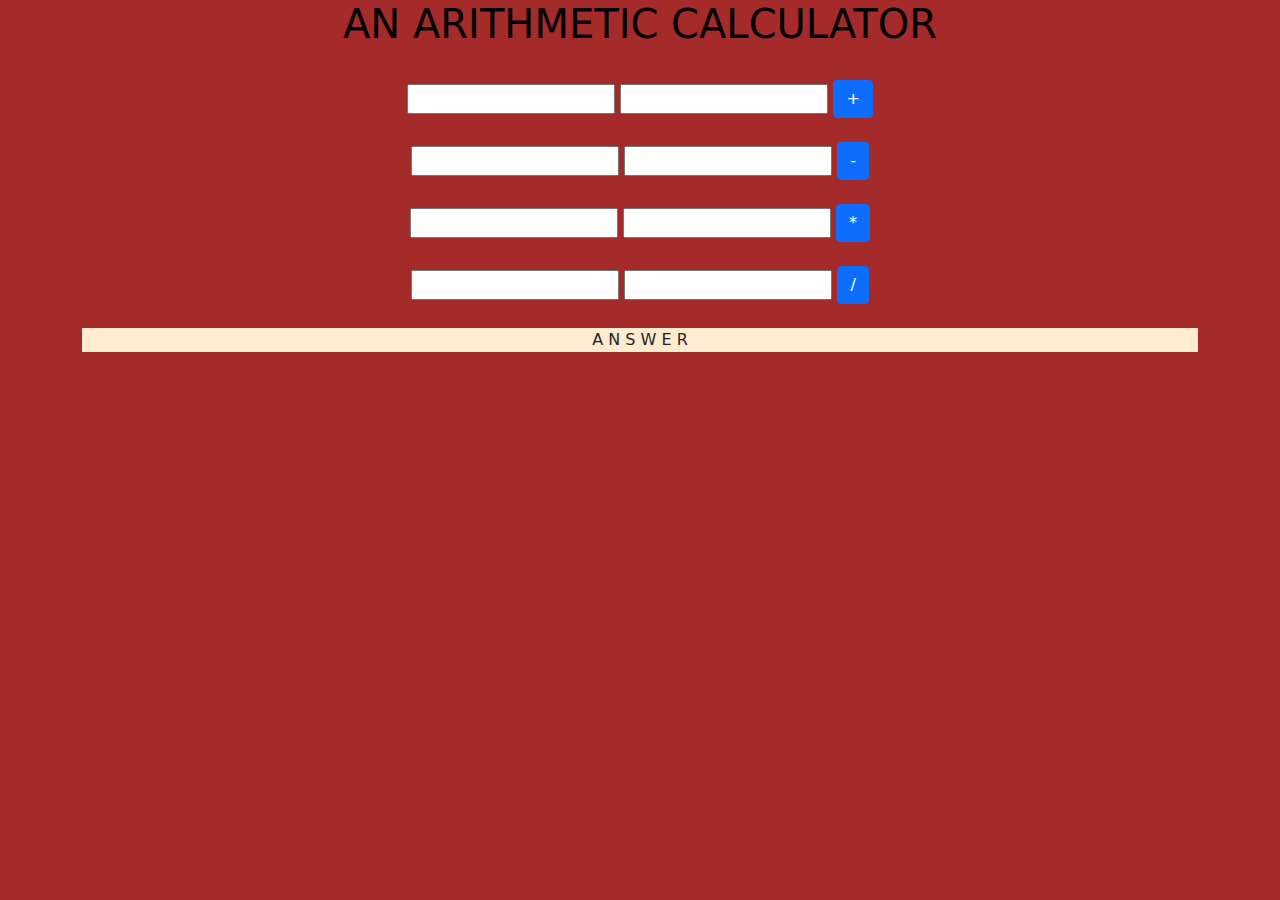
<file: index.html>
<!DOCTYPE html>
<html lang="en">

<head>
  <meta charset="UTF-8">
  <meta http-equiv="X-UA-Compatible" content="IE=edge">
  <meta name="viewport" content="width=device-width, initial-scale=1.0">
  <script src="js/jquery-3.6.0.js"></script>
  <script src="js/scripts.js"></script>
  <link rel="stylesheet" href="css/bootstrap.css">
  <link rel="stylesheet" href="css/styles.css">
  <title>ARITHMETIC CALCULATOR</title>
</head>

<body>
  <div class="container">
    <h1>AN ARITHMETIC CALCULATOR</h1>
    <br>
    <form id="firstForm">
      <input type="number" id="number1">
      <input type="number" id="number2">
      <button class="btn btn-primary" type="submit"> + </button>
    </form>
    <br>

    <form id="secondForm">
      <input type="number" id="numbr1">
      <input type="number" id="numbr2">
      <button class="btn btn-primary" type="submit"> - </button>
    </form>
    <br>

    <form id="thirdForm">
      <input type="number" id="numb1">
      <input type="number" id="numb2">
      <button class="btn btn-primary" type="submit"> * </button>
    </form>
    <br>

    <form id="firthForm">
      <input type="number" id="num1">
      <input type="number" id="num2">
      <button class="btn btn-primary" type="submit"> / </button>
    </form>
    <br>

    <p id="answer">A N S W E R</p>
  </div>
</body>

</html>
</file>
<file: css/styles.css>
body {
  background-color: brown;
  text-align:center;
}
h1{
  text-align: center;
  color: black;
}
#form1 {
text-align: center;
background-color: burlywood;
}
p{
  background-color: blanchedalmond;
}
</file>
